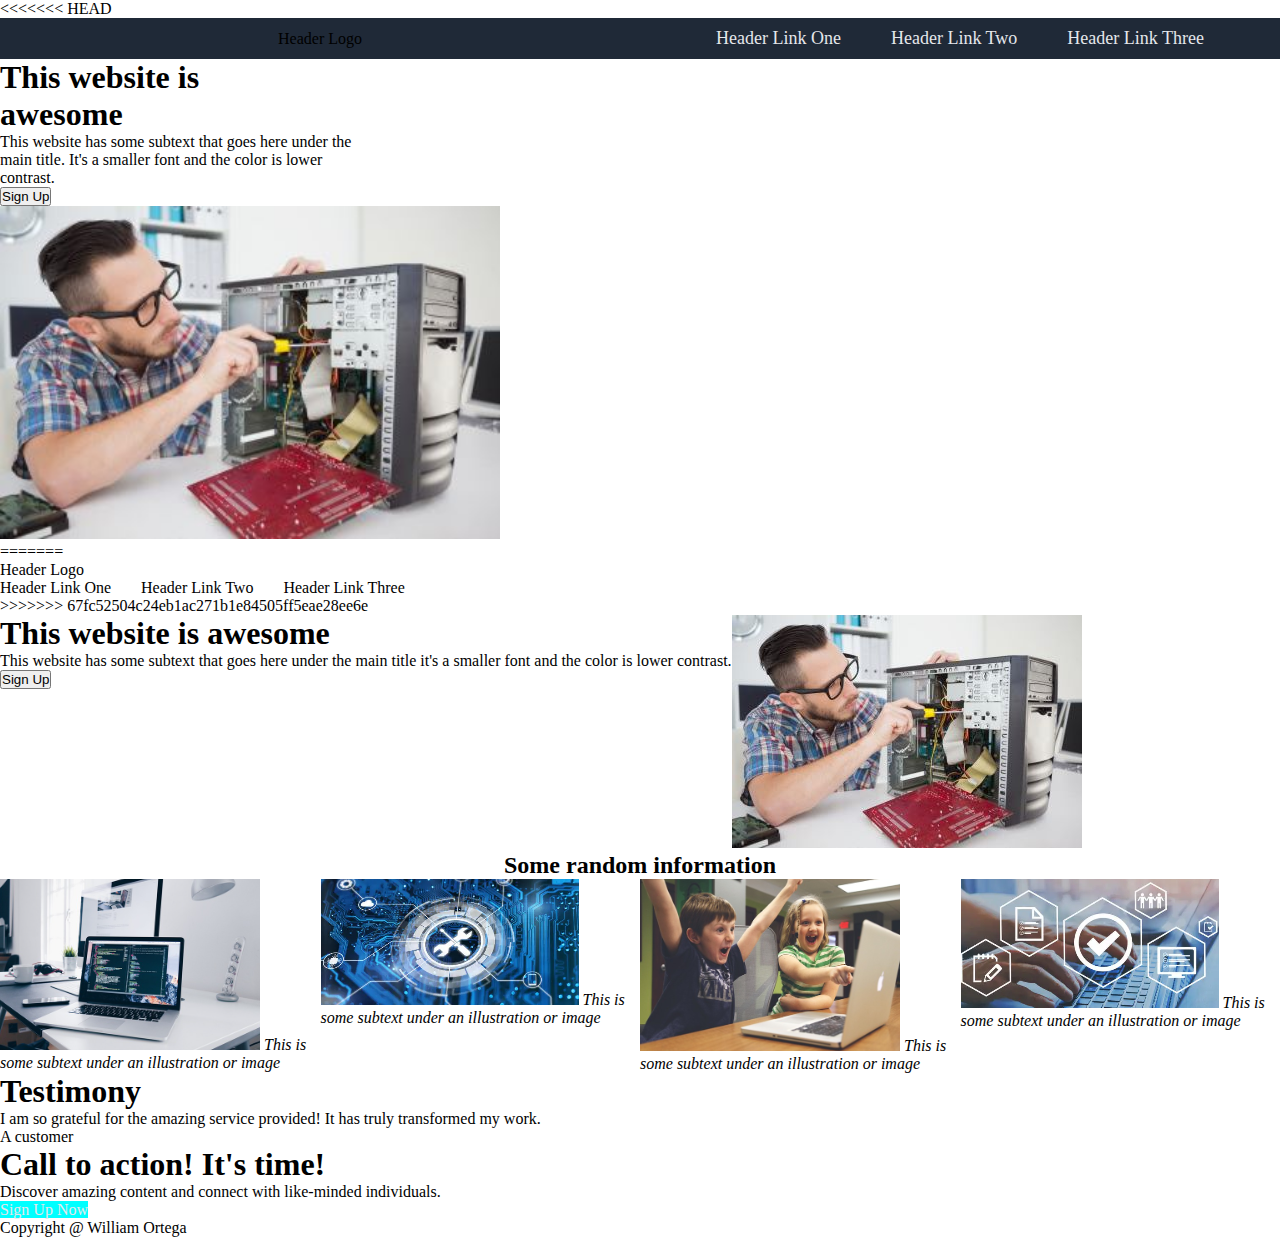
<file: index.html>
<!DOCTYPE html>
<html lang="en">
<head>
    <meta charset="UTF-8">
    <meta name="viewport" content="width=device-width, initial-scale=1.0">
    <title>Document</title>
    <link rel="stylesheet" href="styles.css">
</head>
<body>
<<<<<<< HEAD
    <header>
        <div class="first-section">
            <div class="navbar">
                <div class="navbar-left">
                    <p class="headerLogoText">Header Logo</p>    
                </div>
                <div class="navbar-right">
                    <ul>
                        <li class="header-link">Header Link One</li>
                        <li class="header-link">Header Link Two</li>
                        <li class="header-link">Header Link Three</li>
                    </ul>        
                </div>
            </div>
        </div>

        <div class="content">
            <div class="content-left">
                <h1>This website is <br/> awesome</h1>
                <p class="p-first">This website has some subtext that goes here under the<br/> 
                main title. It's a smaller font and the color is lower <br/> contrast.</p>
                <button type="button" class="first-button"> Sign Up</button>
            </div>
            
            <div class="content-right">
                <img src="/ComputerServices2.jpg" alt="this is a place holder for a photo" width="500">
            </div> 
        </div>
    </header>

=======
    <div class="group-menu-header-full">
            <div class="group-menu-header-left">
                <p class="headerLogoText">Header Logo</p>
            </div>
            
            <div class="group-menu-header-right"></div>
                <ul>
                    <li>Header Link One</li>
                    <li>Header Link Two</li>
                    <li>Header Link Three</li>
                </ul>
            </div>
    </div>
>>>>>>> 67fc52504c24eb1ac271b1e84505ff5eae28ee6e
    
    <div class="group-second-full">    
            
        <div class="group-second-left">
            <h1>This website is awesome</h1>
            <p>
                This website has some subtext that goes here under the main title it's a smaller font and the color is lower contrast.
            </p>
            <button type="button" class="buttonColor"> Sign Up</button>
        </div>
        
        <div class="group-second-right">
            <img src="ComputerServices2.jpg" alt="image">
        </div>
            
    </div>
    
    <div class="group-imagesDisplay-full">
        
        <div class="group-imagesDisplay-title">            
            <H2 class="InformationHeaderText">Some random information</H2>
        </div>
        
        <div class="group-imagesDisplay-ContainerFull">

            <div class="imageContainer1">
                <img src="Work.png" alt="image">
                <i>This is some subtext under an illustration or image</i>
            </div>

            <div class="imageContainer2">
                <img src="Support.png" alt="image">
                <i>This is some subtext under an illustration or image</i>
            </div>

            <div class="imageContainer3">
                <img src="Fun.png" alt="image">
                 <i>This is some subtext under an illustration or image</i>
            </div>

            <div class="imageContainer4">
                <img src="OnlineShopping.png" alt="image">
                <i>This is some subtext under an illustration or image</i>
            </div>   
        </div>     
    </div>
        

 
    <div class="QuoteSectionBackgroundColor">
        
        <h1>Testimony</h1>
        <p>I am so grateful for the amazing service provided! It has truly transformed my work.</p>
        <p>A customer<p>

    </div>

    
    <div class="buttonColor">
        
        <h1>Call to action! It's time!</h1>
        <p>Discover amazing content and connect with like-minded individuals.</p>

        <a href="www.google.com" style="background-color: aqua;" color: #007bff; color: #ffffff; padding: 10px 20px; text-decoration: none; border-radius: 5px;">Sign Up Now</a>

    </div>

    <footer>
        <p>Copyright @ William Ortega</p>

    </footer>
    
</body>
</html>
</file>
<file: styles.css>
*{
margin: 0;
padding: 0;
}

body {
<<<<<<< HEAD
    font-family: "Roboto Slab", serif;
}

/* Top Part */
.first-section{
    background-color: #1f2937;
}

.navbar{
    display: flex;
    flex-direction: row;
}

.navbar-left, .navbar-right{
    display: flex;
    justify-content: center;
    align-items: center;
    width: 50%;
}

#header-logo {
    font-size: 24px;
    color: #F9FAF8;
    font-weight: bolder;
}

.header-link{
    font-size: 18px;
    color:#E5E7EB;
    margin: 10px;
}


ul {
    display: flex;
    flex-direction:row;
    list-style: none;
}


a {
    color:#E5E7EB;
    text-decoration: none;
}





=======
    background-color: white;
    font-family: roboto;
}

/* FIRST HEADER */

.group-menu-header-full{
    display: flex;
    justify-content: space-between;
}

.group-menu-header-left , ul{
    display: flex;
    gap: 30px;
}


/* SECOND MENU */

.group-second-full{
    display: flex;
}

/* IMAGE CONTAINER */

.group-imageDisplay-full{
    display: flex;
    
}

.group-imagesDisplay-title{
    display: flex;
    justify-content: center;
}

.group-imagesDisplay-ContainerFull{
    display: flex;
    justify-content: center;
    
}
>>>>>>> 67fc52504c24eb1ac271b1e84505ff5eae28ee6e
</file>
